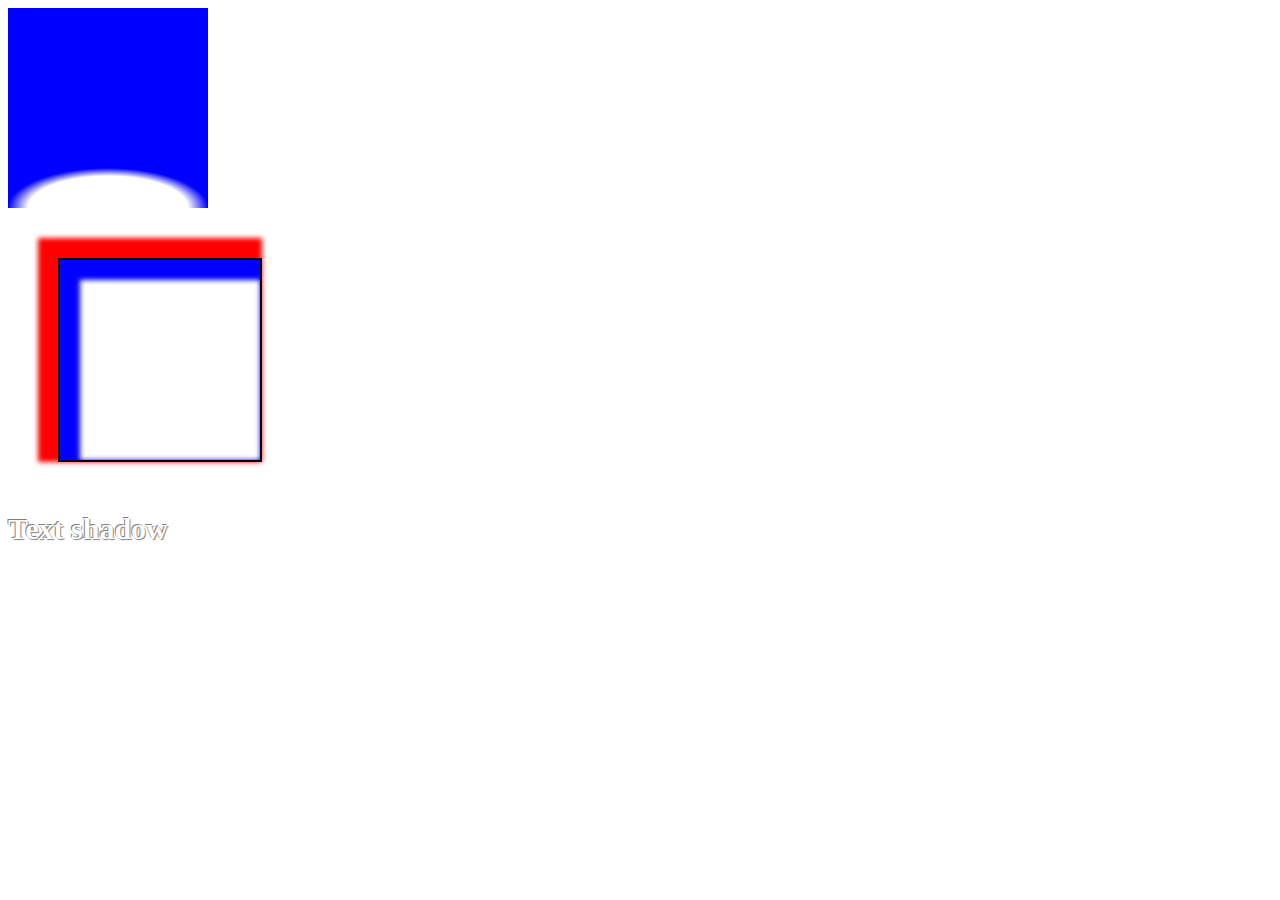
<file: Degradado.html>
<!DOCTYPE html>
<html lang="en">
<head>
    <meta charset="UTF-8">
    <meta name="viewport" content="width=device-width, initial-scale=1.0">
    <title>Document</title>
    <link rel="Stylesheet" href="estilos/estilos-08-10.css">

</head>
<body>
    <div class="box1"></div>
    <div class="box2"></div>

    <span class="titulo">Text shadow</span>

    
</body>
</html>
</file>
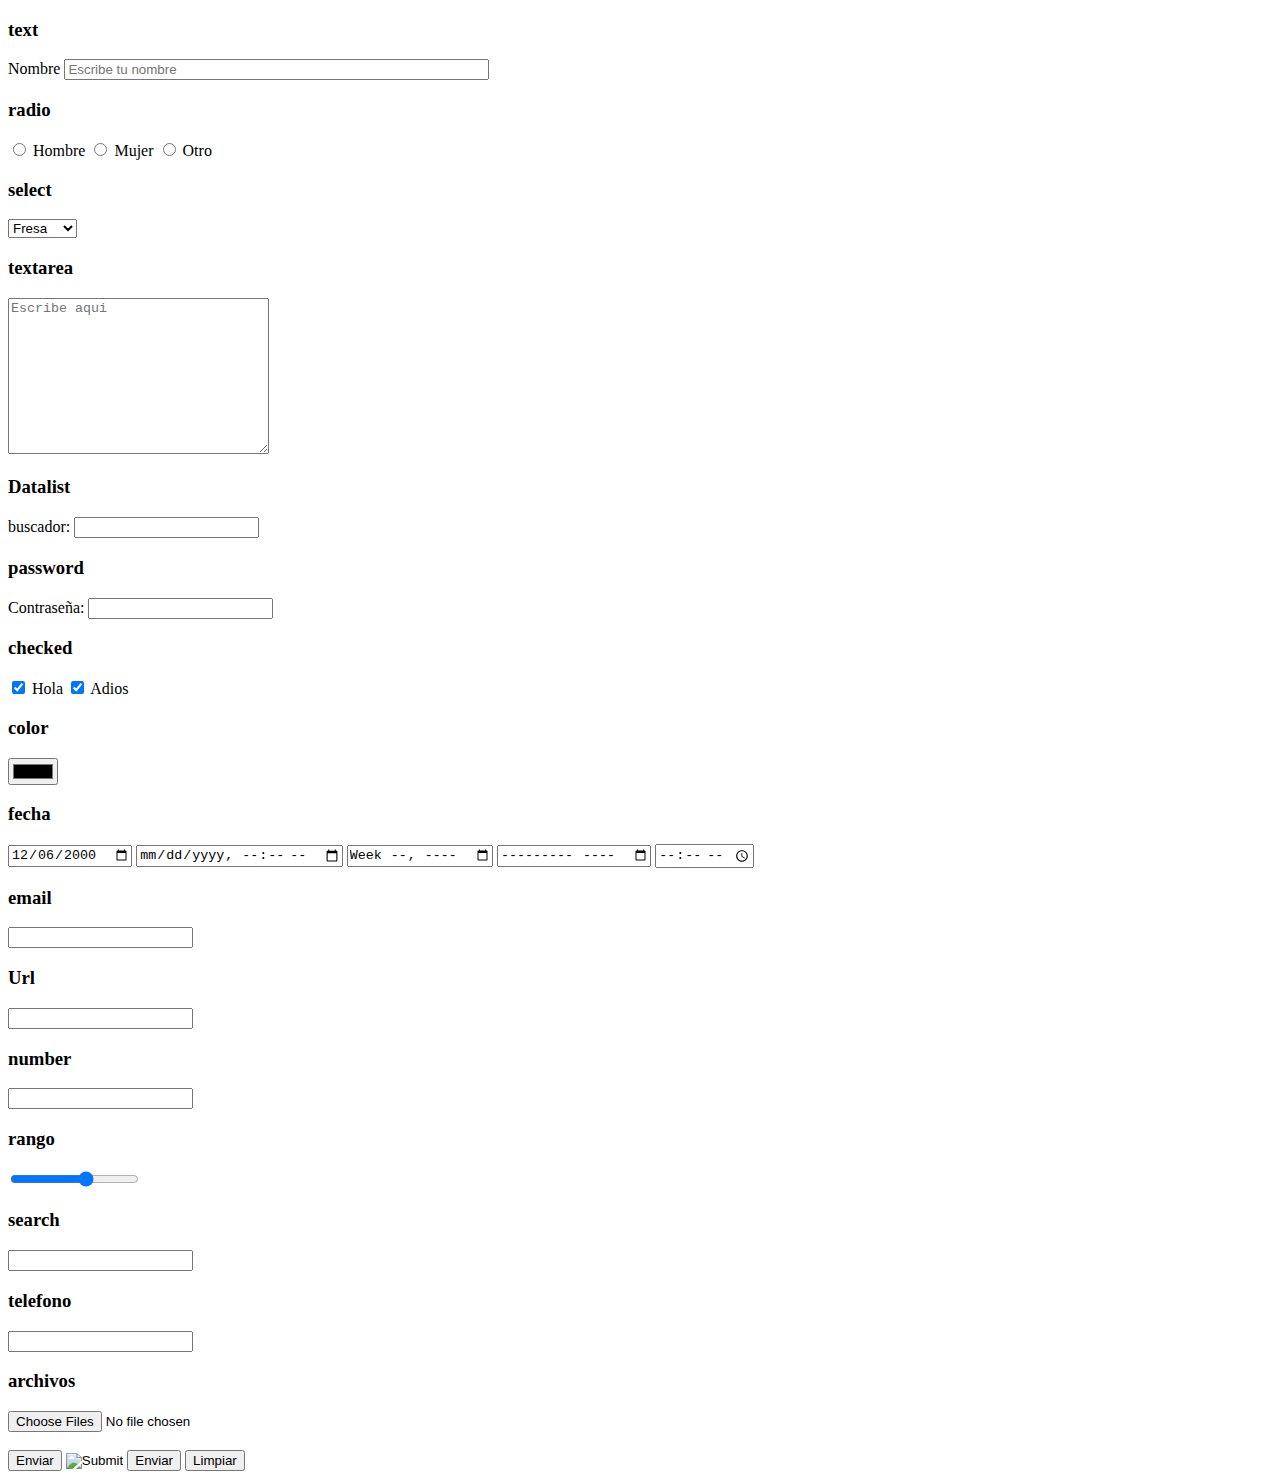
<file: formulario.html>
<!DOCTYPE html>
<html lang= "en">
<head>
    <meta charset="UTF-8">
    <meta name="viewport" content="width=device-width, initial-scale=1.0">
    <title>Formulario</title>
</head>
<body>
    <form action="formulario.html" >

        <h3>text</h3>
        <label for="nombre">Nombre</label>
        <input type="text" placeholder="Escribe tu nombre" size="50" id="nombre" maxlength="10" pattern="">

        <h3>radio</h3>
        <input type="radio" name="genero" value="hombre"> Hombre
        <input type="radio" name="genero" value="hombre"> Mujer
        <input type="radio" name="genero" value="hombre"> Otro

        <h3>select</h3>
        <select name="frutas">
            <option value="fresa">Fresa</option>
            <option value="naranja">Naranja</option>
            <option value="uva">Uva</option>
        </select>

        <h3>textarea</h3>
        <textarea name="mensaje" id="mensaje" cols="30" rows="10" placeholder="Escribe aqui"></textarea></h3>

        <h3>Datalist</h3>
        <label>buscador:</label>
        <input list="buscador">
        <datalist id="buscador">
            <option value="Internet explorer"></option>
            <option value="Chrome"></option>
            <option value="Opera"></option>
        </datalist>

        <h3>password</h3>
        <label>Contraseña: </label>
        <input type="password" required>
        
        <h3>checked</h3>

        <input type="checkbox" name="hola" value="valor1" checked> Hola
        <input type="checkbox" name="adios" value="valor2" checked> Adios

        <h3>color</h3>
        <input type="color">

        <h3>fecha</h3>
        <input type="date" value="2000-12-06" min="2000-12-01">
        
        <input type="datetime-local">

        <input type="week">
        <input type="month">
        <input type="time">
        <h3>email</h3>
        <input type="email">

        <h3>Url</h3>
        <input type="url">

        <h3>number</h3>
        <input type="number" min="0" maxlength="25" step="3">

        <h3>rango</h3>
        <input type="range" min="0" max="50" step=10>

        <h3>search</h3>
        <input type="search">

        <h3>telefono</h3>
        <input type="tel" pattern="" maxlength="10">

        <h3>archivos</h3>
        <input type="file" multiple>

        <br><br>
        
        <input type="submit" value="Enviar">
        <input type="image">
        <button>Enviar</button>
        <input type="reset" value="Limpiar">
        </form>
</body>
</html>
</file>
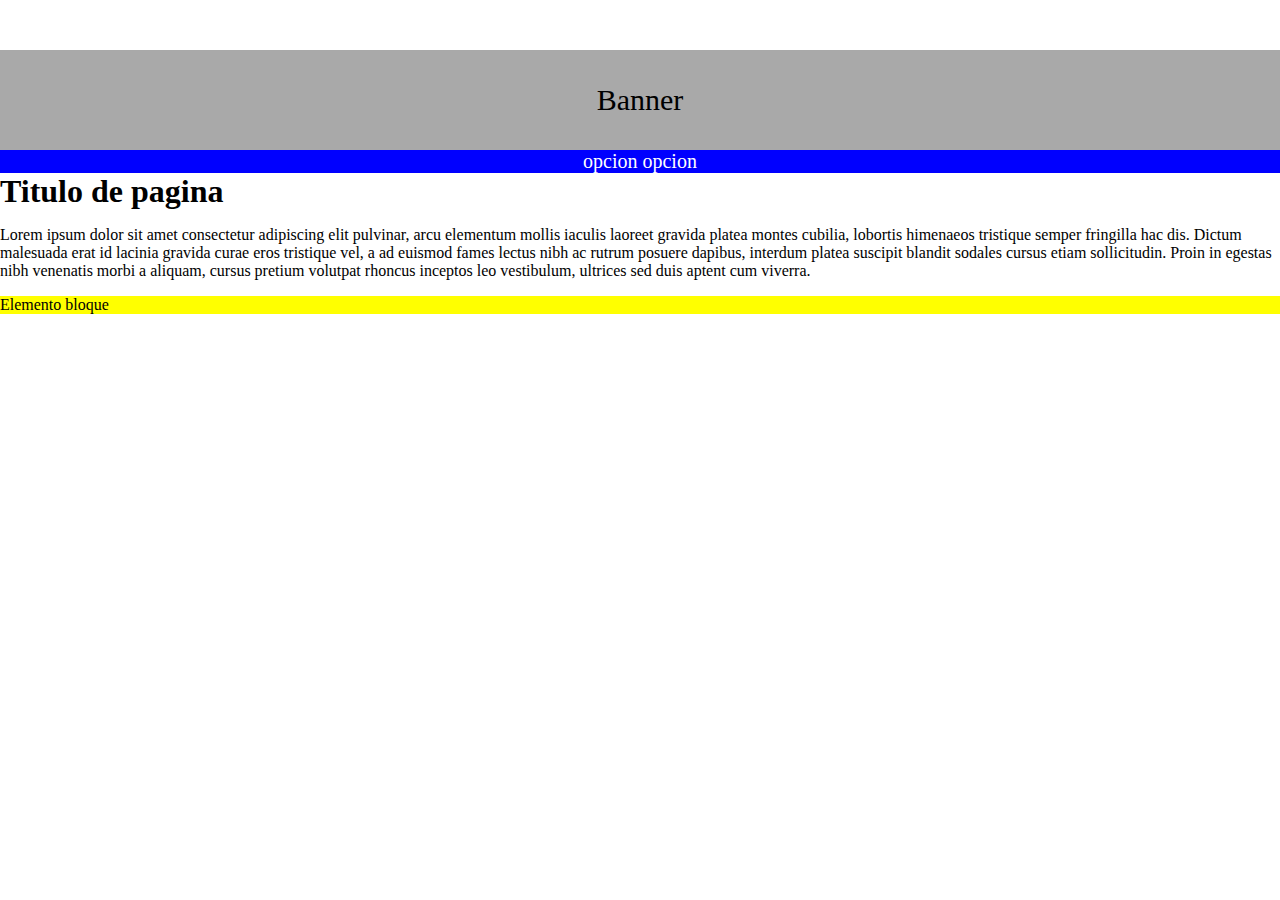
<file: position.html>
<!DOCTYPE html>
<html lang="en">
<head>
    <meta charset="UTF-8">
    <meta name="viewport" content="width=device-width, initial-scale=1.0">
    <title>Document</title>
    <link rel="stylesheet" href="estilos/position-estilos.css">
</head>
<body>
    <!--position sticky-->
    <div class="banner">Banner</div>

    <!--position fixed-->
    <div class="menu">opcion opcion</div>
    <h1 class="titulo">Titulo de pagina</h1>
    <p>Lorem ipsum dolor sit amet consectetur adipiscing elit pulvinar, arcu elementum mollis iaculis laoreet gravida platea montes cubilia, lobortis himenaeos tristique semper fringilla hac dis. Dictum malesuada erat id lacinia gravida curae eros tristique vel, a ad euismod fames lectus nibh ac rutrum posuere dapibus, interdum platea suscipit blandit sodales cursus etiam sollicitudin. Proin in egestas nibh venenatis morbi a aliquam, cursus pretium volutpat rhoncus inceptos leo vestibulum, ultrices sed duis aptent cum viverra.</p>
    <!--<p>Lorem ipsum dolor sit amet, consectetur adipisicing elit. Consequatur quam repudiandae sint maiores illo dignissimos sed inventore soluta laboriosam asperiores dolor assumenda, blanditiis optio, amet praesentium? Quia voluptate rerum animi.</p>
    <p>Lorem ipsum dolor sit amet, consectetur adipisicing elit. Consequatur quam repudiandae sint maiores illo dignissimos sed inventore soluta laboriosam asperiores dolor assumenda, blanditiis optio, amet praesentium? Quia voluptate rerum animi.</p>-->
    <!--<h1>Titulo</h1>
    <p class="parrafo1">texto 1</p>
    <p class="parrafo2">texto 2</p> -->

    <!-- Position Relative -->
    <!-- <div class="contenedor1">Contenedor 1</div>
    <div class="contenedor2">Contenedor 2</div> -->

    <!--Para position absoluta-->

   <!-- <div class="contenedor">
        <div class="caja1">1</div>
        <div class="caja2">2</div>
        <div class="caja3">3</div>
        <div class="caja4">4</div>
        <div class="caja5">5</div>
    </div>-->
<!--propiedad display-->
<span class="linea">Elemento linea</span>
<span class="linea">Elemento linea</span>
<p class="bloque">Elemento bloque</p>
</body>
</html>
</file>
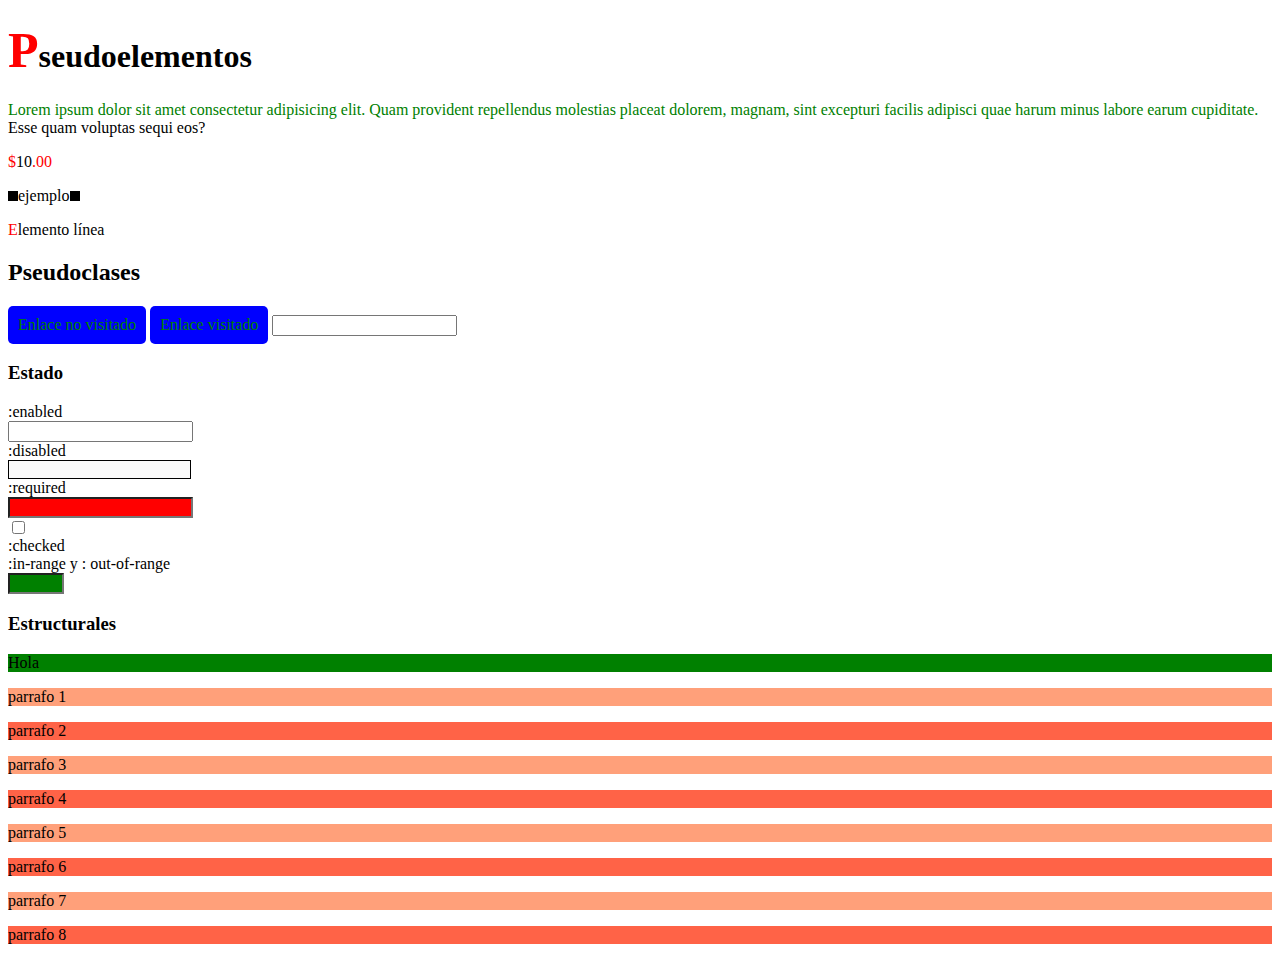
<file: Pseudoelementos.html>
<!DOCTYPE html>
<html lang="en">
<head>
    <meta charset="UTF-8">
    <meta name="viewport" content="width=device-width, initial-scale=1.0">
    <title>Pseudoelementos y Pseudoclases</title>
    <link rel="stylesheet" href="estilos/Pseudoelementos-estilos.css">
</head>
<body>
    <h1 class="titulo">Pseudoelementos</h1>
    <p class="texto">
        <span> Lorem ipsum dolor sit amet consectetur</span> adipisicing elit. Quam provident repellendus molestias placeat dolorem, magnam, sint excepturi facilis adipisci quae harum minus labore earum cupiditate. Esse quam voluptas sequi eos?
    </p>
    <p class="dinero">10</p>
    <p class="ejemplo">ejemplo</p>
    <span class="linea">Elemento línea</span>

    <h2>Pseudoclases</h2>

    <!--Dinamicas-->
    <a class="enlace" href="enlace.com">Enlace no visitado</a>
    <a class="enlace" href="#">Enlace visitado</a>
    <input type="text">

    <!--Estado-->
    <h3>Estado</h3>
    <from action="#">
        <label class="label">:enabled</label>
        <input class="input" type="text">

        <label class="label">:disabled</label>
        <input class="input" type="text" disabled>

        <label class="label">:required</label>
        <input class="input" type="text" required>

        <input type="checkbox" class="input">
        <label class="label">:checked</label>
        
        <label class="label">:in-range y : out-of-range</label>
        <input class="input" type="number" min="10" max="30">
    </from>

    <h3>Estructurales</h3>
    <div class="contenedor">
        <div>Hola</div>
        <p class="parrafo">parrafo 1</p>
        <p class="parrafo">parrafo 2</p>
        <p class="parrafo">parrafo 3</p>
        <p class="parrafo">parrafo 4</p>
        <p class="parrafo">parrafo 5</p>
        <p class="parrafo">parrafo 6</p>
        <p class="parrafo">parrafo 7</p>
        <p class="parrafo">parrafo 8</p>
    </div>
</body>
</html>
</file>
<file: estilos/estilos-08-10.css>
/*
Degradado

Es la transicion entre un color y otro.

Tipos lineales y radiales

2 colores: 0% 100%
3 colores: 0% 50% 100%
background-image:

Valores para lineal
linear-gradient([dirrecion], color1, color2);

direcciones: to top, right, left, bottom, top right, top left,
bottom right, bottom left.

Inicios/fin de color: medir en px, em, %.

Valores para radial

radial-gradient([shape], color1, color2);

origenes: at top, bottom, left, right, center
*/


.box1 {
    width: 200px;
    height: 200px;
    border: none;
    background-image: radial-gradient(ellipse 200px 80px at bottom, transparent 40%, blue 50%);
}
/*
Box shadow

box-shadow: h-offset v-offset blur spread color inset|outset

h-offset: desplazamiento horizontal
v-offset: desplazamiento vertical
blut: opcional - desenfoque de la sombra
spread: opcional: extension de la somra
color: opcional - por defecto agarra el color de texto

inset y outset: opcional - por defecto es outset

Sombras multiples
*/

.box2{
    width: 200px;
    height: 200px;
    border: 2px solid black;
    margin: 50px;
    box-shadow: -10px -10px 5px 10px red, 10px 10px 5px 10px blue inset;
}

/*
Text-shadow

text-shadow: h-offset v-offset blur color

Sombras multiples
*/

.titulo {
    font-size: 30px;
    font-weight: 900;
    color: white;
    text-shadow: -1px -1px 0 grey, 1px 1px 1px grey;
}
</file>
<file: estilos/position-estilos.css>
/*Position*/

/*
Flujo HTML: es el orden en el que aparecen los elementos en el documento.
Espacio: Es el espacio que ocupa en el documento, lo reserva el navegador.
*/

.parrafo1 {
    /* visibility: hidden; Elemento reserva su espacio*/
     display: none; /*El espacio no se reserva*/
 }
 
 /*RELATIVE*/
 
 .contenedor1, contenedor2 {
     width: 100px;
     height: 100px;
     margin: 20px;
 }
 
 .contenedor1 {
     background: lightgreen;    
     position: relative;
     /* top right bottom left z-index*/
     /*top y left tienen mayor preferencia*/
     top: 100px;
     right: 30000px;
     left: 50px;
     bottom: 1000px;
     z-index: 10;
 }
 
 .contenedor2 {
     background: blue;
     position: relative;
     z-index: 20;    
 }
 
 .contenedor3 {
     background: black;
     position: relative;
     top: 300px;    
 }
 
 /*ABSOLUTE*/
 
 .contenedor {
     width: 300px;
     height: 300px;
     border: 3px solid black;
     position: relative;
 }
 
 /*Seleccionar los elementos que tienen ese atributo y empiecen por ese valor*/
 [class^="caja"] {
     width: 40px;
     height: 40px;
 }
 
 .caja1{
     border: 3px solid red;
     position: absolute; /*No conserva su espacio*/
     top: 0;
     left: 0;
 }
 .caja2{
     border: 3px solid blue;
     position: absolute;
     top: 0;
     right: 0;
 }
 .caja3{
     border: 3px solid orange;
     position: absolute;
     bottom: 0;
     left: 0;
 }
 .caja4{
     border: 3px solid purple;
     position: absolute;
     bottom: 0;
     right: 0;
 }
 .caja5{
     border: 3px solid green;
     position: absolute;
     top: 0;
     bottom: 0;
     left: 0;
     right: 0;
     margin: auto;
 }
 
 /*FIXED*/
 body{
     margin: 0 auto;
     margin-top: 50px;
 }
 .menu {
     background: blue;
     color: #ffffff;
     padding: center;
     text-align: center;
     font-size: 20px;
     /*position: fixed;
     width: 100%;
     top: 0;*/
     position: sticky;
     top: 0;
 }
 
 .titulo{
     margin: 0;
 }
 
 /*sticky*/
 .banner {
     background: darkgray;
     font-size: 30px;
     text-align: center;
     line-height: 100px;
 }
 /*Display
 inLine
 block
 inLine-block
 none
 
 */
 
 .linea{
 
     background: lightcoral;
     display: none;
 
 }
 .bloque{
     background: yellow;
 }
</file>
<file: estilos/Pseudoelementos-estilos.css>
/*Pseudoelementos

::firts-letter - elementos en bloque
::first-line - elementos en bloque
::selection
::before
::after

*/

.titulo::first-letter {
    color: red;
    font-size: 50px;
}

.linea::first-letter {
    color: red;
}

.linea {
    display: block;
}

.texto::first-line {
    color: green;
}

.texto::selection {
    color: red;
    background: yellow;
}

/*::before y ::after
La propiedad de context es obligatorio.
Por defecto son elementos en linea, y se pueden visualizar como hijos
del elemento.
*/

.dinero::before{
    content: '$';
    color: red;

}

.dinero::after{
    content: '.00';
    color: red;

}

.ejemplo:before, .ejemplo::after{
    background: black;
    width: 10px;
    height: 10px;
    content: '';
    display: inline-block;

}

/*Pseudoclases
Dinamicas:

:link - link no visitado
:visited - link visitado
:active - al momento del click (link)
:hover
:focus
*/

.enlace:link{
    color: green;
}

.enlace:visited{
    color: white;
}

.enlace:active{
    transform: scale(.8);
}

.enlace{
    padding: 10px;
    display: inline-block;
    background: blue;
    color: white;
    text-decoration: none;
    border-radius: 5px;
}

.enlace:hover{
    background: black;
}

input:focus{
    background: yellow;
    font-size: 15px;
}

/*Estado
:enabled
:disabled
:required
:opcional
:valid
:invalid
:in-range
:out-of-range
*/

.input, .label{
    display: block;
}

.input:disabled{
    border: 1px solid black;
}

.input:required{
    background: red;
}

.checkbox, checkbox + label{
    display:inline-block
}

.input:checked + label{
    font-size: 30px;
}

.input:in-range{
    background: green;
}

.input:out-of-range{
    background: red;
}

/*Estructurales
CHILD

:first-child - seleccionarian el primer hijo - no importa el tipo del elemento
:last-child

:nth-child(n) - seleccionaria al hijo n
:nth-last-child(n)
:only-child

valores:
odd- impares
even - pares
numeros enteros
*/

div:first-child{
    background: green;
}

.parrafo:nth-child(odd){
    background: tomato;
}

.parrafo:nth-child(even){
    background: lightsalmon;
}
</file>
